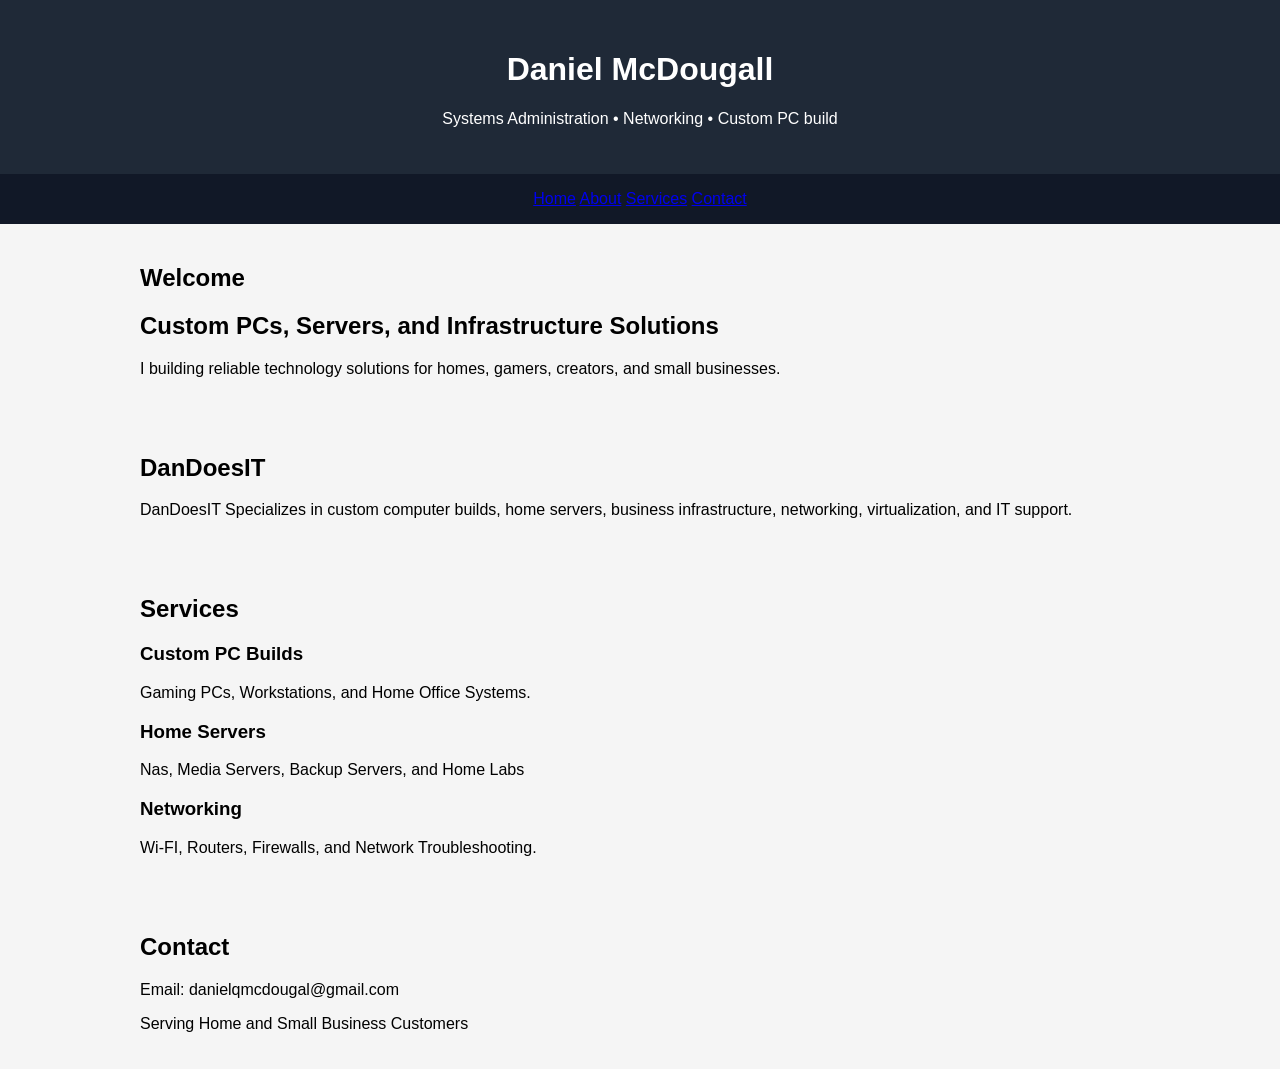
<file: index.html>
<!DOCTYPE html>
<html>
<head>
    <title>Daniel McDougall | IT Portfolio</title>
	<meta name="viewport" content="width=device-width, initial-scale=1.0"> 
    <link rel="stylesheet" href="index.css">
</head>
<body>

<header>
    <h1>Daniel McDougall</h1>
    <p>Systems Administration • Networking • Custom PC build</p>
</header>

<nav>
    <a href="#home">Home</a>
    <a href="#about">About</a>
    <a href="#services">Services</a>
    <a href="contact.html">Contact</a>
</nav>

<section id="home">
    <h1>Welcome</h1>
    <h2>Custom PCs, Servers, and Infrastructure Solutions</h2>
	<p>
        I building reliable technology solutions for homes, gamers, creators, and small businesses.
    </p>
</section>
<section id="about">
	<h1>DanDoesIT</h1>
	<p>
		DanDoesIT Specializes in custom computer builds,
		home servers, business infrastructure, networking,
		virtualization, and IT support.
	</p>
</section>
<section id="services">
	<h2>Services</h2>
	<div class="card">
		<h3>Custom PC Builds</h3>
		<p>Gaming PCs, Workstations, and Home Office Systems.</p>
	</div>
	<div class="card">
		<h3>Home Servers</h3>
		<p>Nas, Media Servers, Backup Servers, and Home Labs</p>
	</div>
<div class="card">
	<h3>Networking</h3>
	<p>Wi-FI, Routers, Firewalls, and Network Troubleshooting.</p>
</div>
	
</section>
	<section id="contact">
		<h2>Contact</h2>

		<p>Email: danielqmcdougal@gmail.com</p>
		<p>Serving Home and Small Business Customers</p>
	</section>
</body>
</html>
</file>
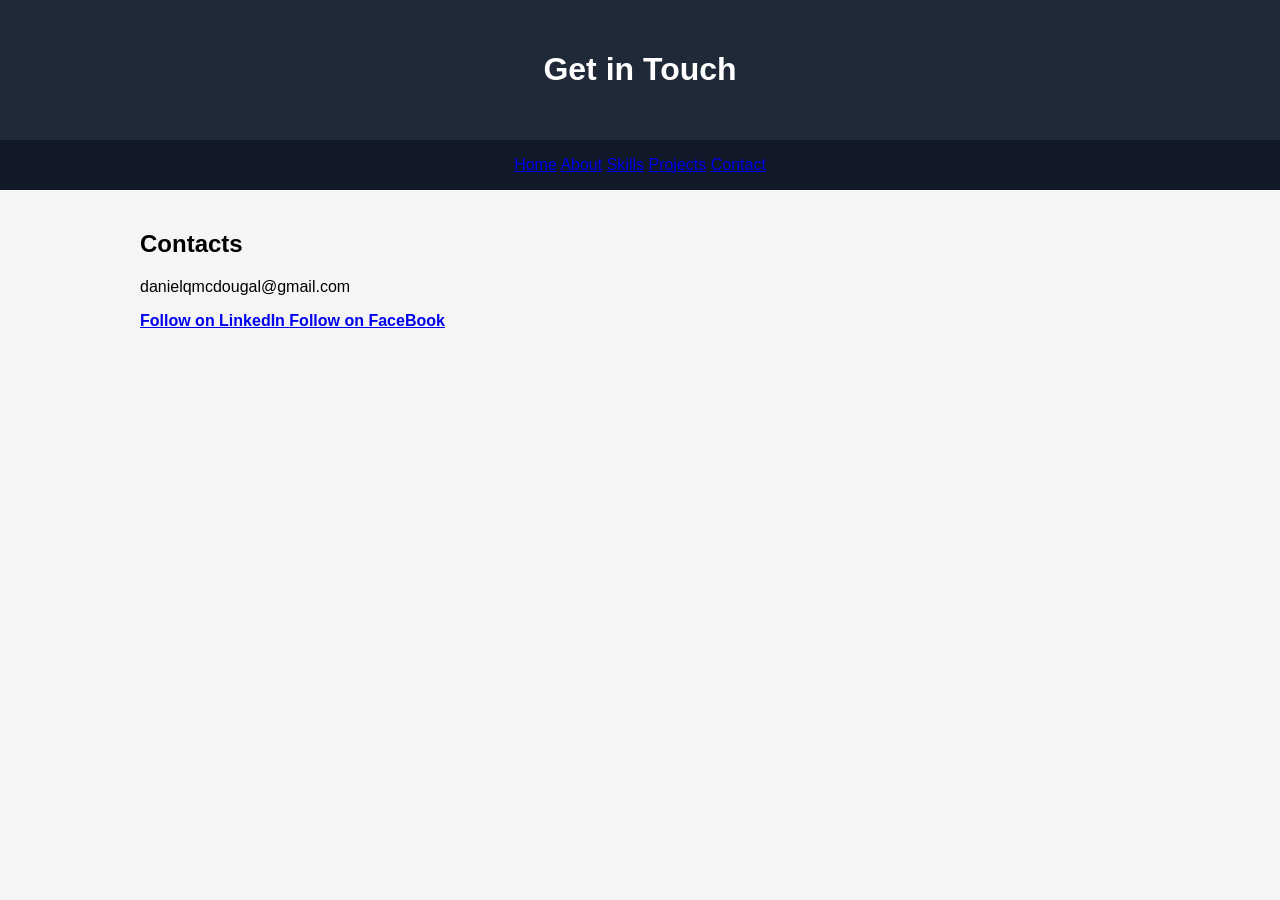
<file: contact.html>
<!DOCTYPE html>
<html>
<head>
	<mate name="viewport" content="width=device-width, initial-scale=1.0">
</head>
<body>

<header>
	<h1>Get in Touch</h1>
</header>
		<link rel="stylesheet" href="index.css">
	<nav>
		<a href="index.html">Home</a>
		<a href="about.html">About</a>
		<a href="skills.html">Skills</a>
		<a href="projects.html">Projects</a>
		<a class="active" href="contact.html">Contact</a>
	</nav>
	
<Section>
	<h2>Contacts</h2>
		<p>danielqmcdougal@gmail.com</p>
		<!-- Styled Button -->
		<a img src="website\ODF(1).png" alt="LinkedIn" 
			href="https://www.linkedin.com/in/daniel-mcdougall-924773231" target="_blank">
		<strong>Follow on LinkedIn</strong>
		</a>
	
		<a img src="website\ODF.png" alt="FaceBook"
			href="https://www.facebook.com/daniel.mcdougall.603762" target="_blank">
		<strong>Follow on FaceBook</strong>
		</a>
</Section>

</body>
</html>
</file>
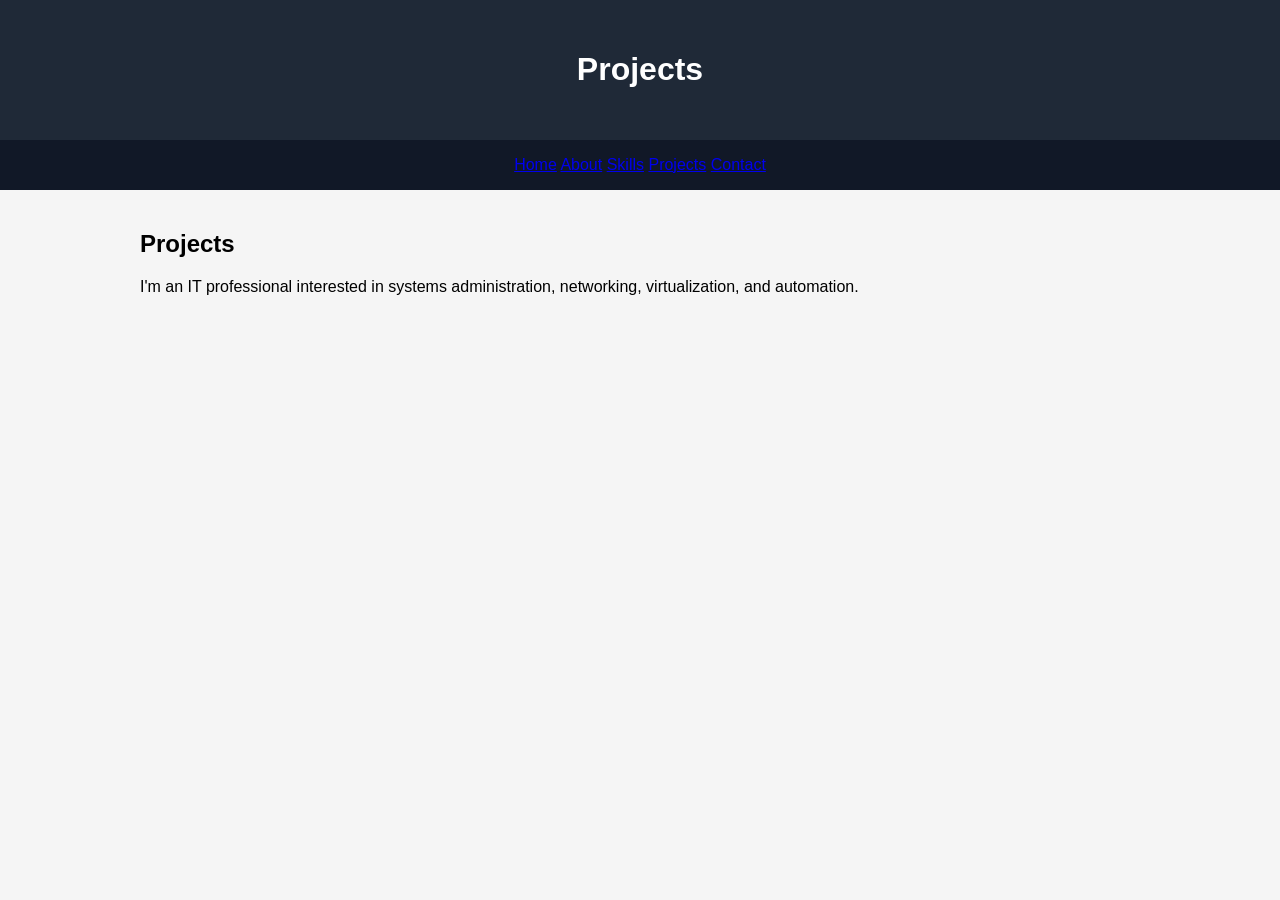
<file: Projects.html>
<!DOCTYPE html>
<html>
<head>
	<title>Projects</title>
	<meta name="viewport" content="width=device-width, initial-scale=1.0">
	<link rel="stylesheet" href="index.css">
</head>
<body>

<header>
	<h1>Projects</h1>
</header>

	<nav>
		<a href="index.html">Home</a>
		<a href="about.html">About</a>
		<a href="skills.html">Skills</a>
		<a class="active" href="projects.html">Projects</a>
		<a href="contact.html">Contact</a>
	</nav>
	
<Section>
	<h2>Projects</h2>
	<p>
		I'm an IT professional interested in systems administration, networking, virtualization, and automation.
	</p>
</Section>

</body>
</html>
</file>
<file: index.css>
body {
    font-family: Arial, sans-serif;
    margin: 0;
    background: #f5f5f5;
}

header {
    background: #1f2937;
    color: white;
    padding: 30px;
    text-align: center;
}

nav {
    background: #111827;
    padding: 1rem;
    text-align: center;
}
@media (max-width: 768px) 
{
    nav a {
        display: block;
        margin: 10px 0;
    }
}
section {
    max-width: 1000px;
    width: 90%;
    margin: auto;
    padding: 20px;
}

img {
     max-wight: 100%;   
    height: auto;
}
</file>
